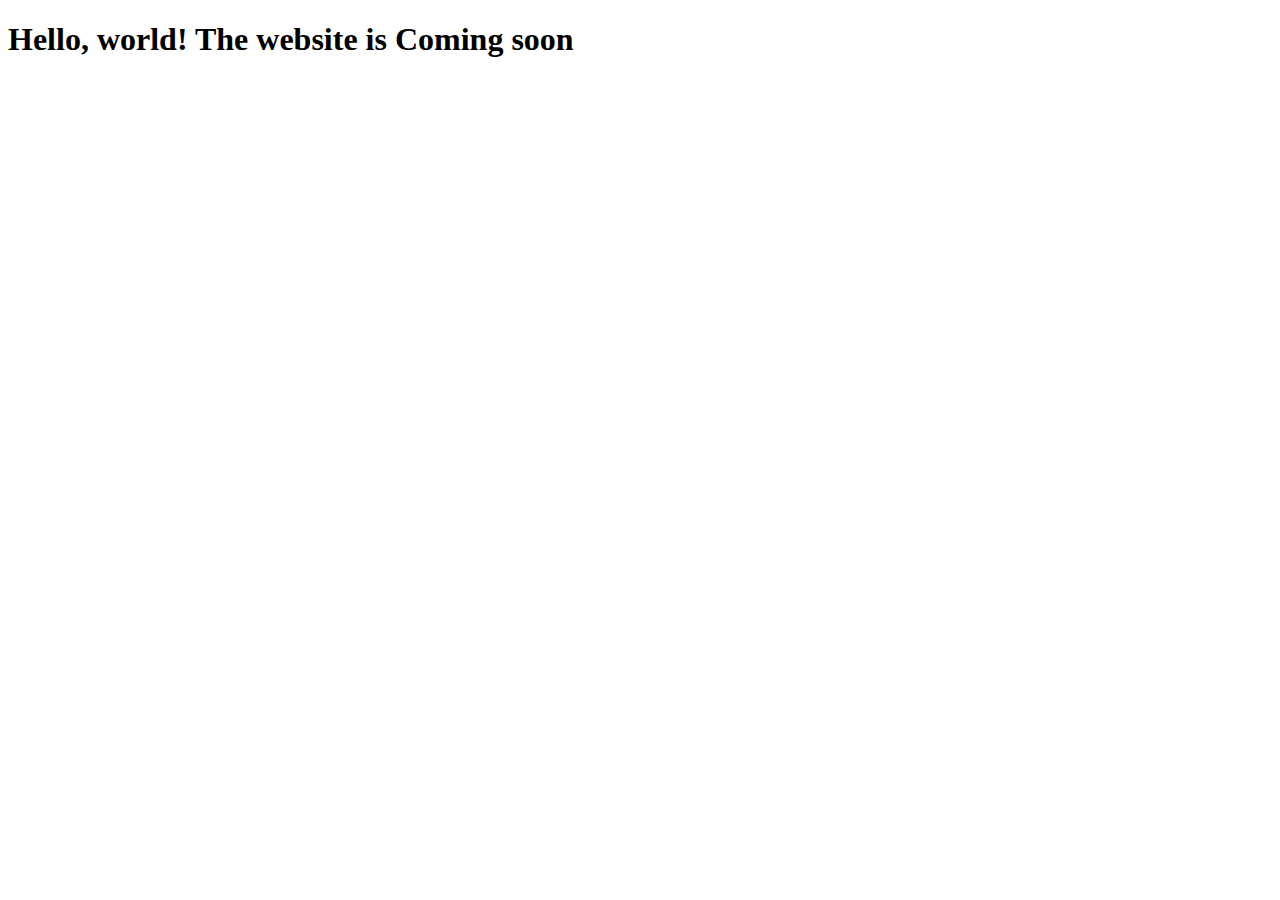
<file: index.html>
<!DOCTYPE html>

<html lang="en">

<head>

  <meta charset="UTF-8" />

  <title>Hello, world!</title>

  <meta name="viewport" content="width=device-width,initial-scale=1" />

  <meta name="description" content="myportfolio" />


</head>

<body>

  <h1>Hello, world! The website is Coming soon</h1>

</body>

</html>
</file>
